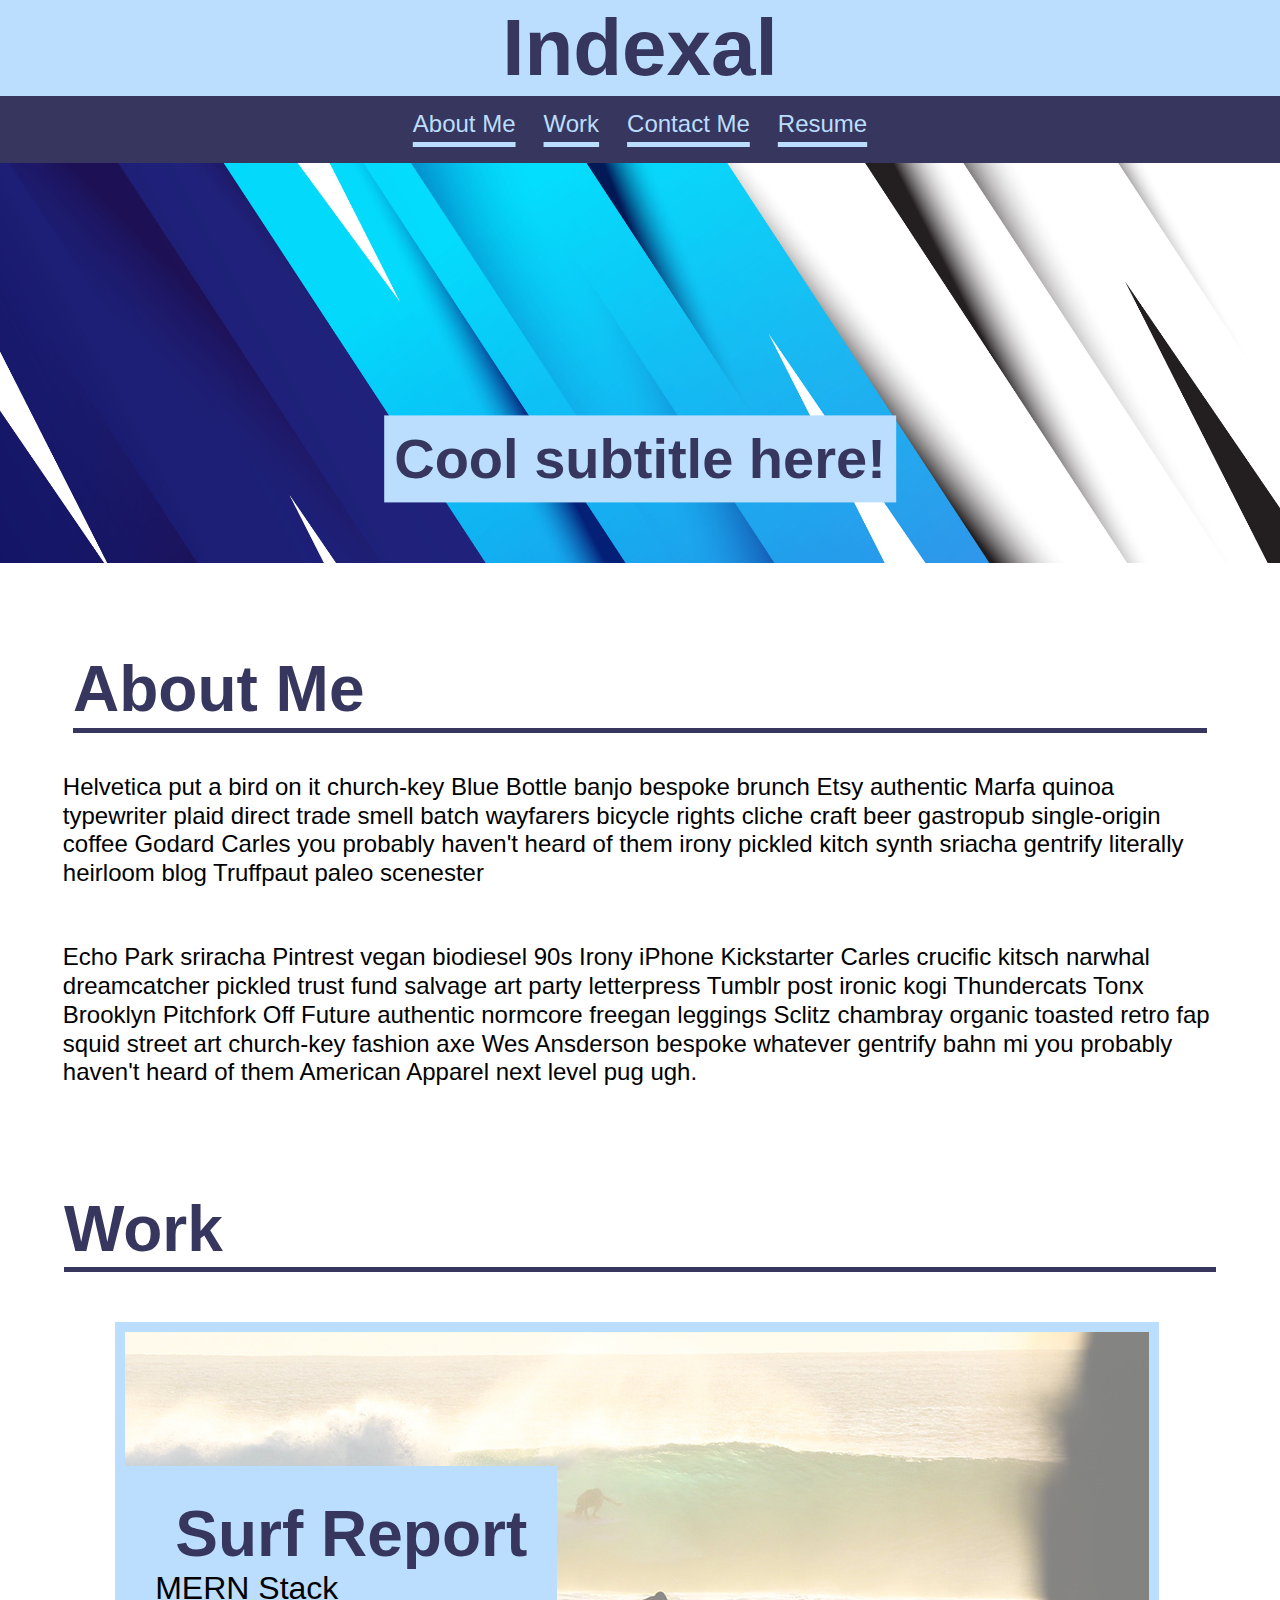
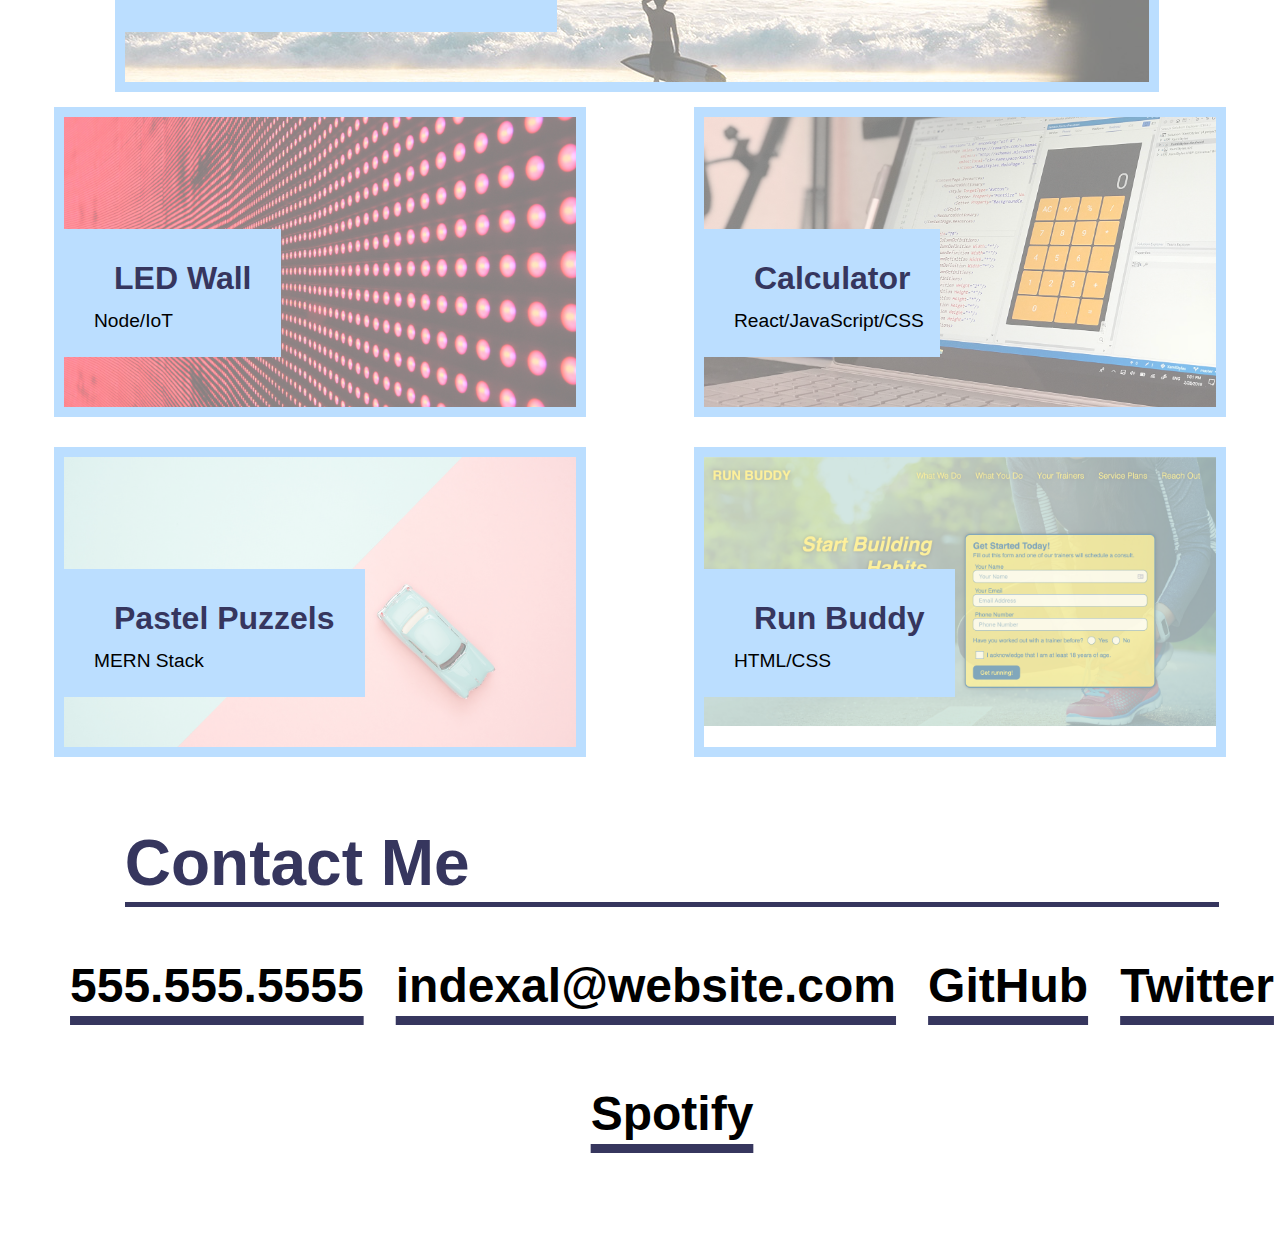
<file: index.html>
<!-- Define the doctype and language -->
<!DOCTYPE html>
<html>

<head>
  <meta charset="UTF-8" />
  <link rel="stylesheet" type="text/css" href="./assets/css/style.css" />
  <!-- Text displayed in the tab of a web browser -->
  <title>Indexal's Portfolio</title>
</head>

<!-- *** START OF BODY *** -->
<body>
    <header>
        <h1>Indexal</h1>
        <!-- Header nav menu at the top -->
        <nav>
            <a href="#">About Me</a>
            <a href="#">Work</a>
            <a href="#">Contact Me</a>
            <a href="#">Resume</a>
        </nav>
    </header>

<!-- Body -->
<main>
    <h3>Cool subtitle here!</h3>
</main>

<section class = about>
<h2>About Me</h2>
<div class = page-breaker></div>
<p>Helvetica put a bird on it church-key Blue Bottle banjo bespoke brunch Etsy authentic Marfa quinoa typewriter plaid direct trade smell batch wayfarers bicycle rights cliche craft beer gastropub single-origin coffee Godard Carles you probably haven't heard of them irony pickled kitch synth sriacha gentrify literally heirloom blog Truffpaut paleo scenester</p>
<p>Echo Park sriracha Pintrest vegan biodiesel 90s Irony iPhone Kickstarter Carles crucific kitsch narwhal dreamcatcher pickled trust fund salvage art party letterpress Tumblr post ironic kogi Thundercats Tonx Brooklyn Pitchfork Off Future authentic normcore freegan leggings Sclitz chambray organic toasted retro fap squid street art church-key fashion axe Wes Ansderson bespoke whatever gentrify bahn mi you probably haven't heard of them American Apparel next level pug ugh.</p>
</section>

<!-- "Work" section -->
<section class = work>
    <h2>Work</h2>
    <div class = page-breaker></div>

        <!-- Portfolio cards -->
    <div class="hero-card">
        <header>Surf Report</header>
        <img src="./assets/images/02-portfolio-4.jpg" alt="Surf Report image" />
        <p>MERN Stack</p>
    </div>
    <section class="card-container">
        <div class="card">
            <header>LED Wall</header>
            <img src="./assets/images/02-portfolio-1.jpg" alt="LED Wall image" />
            <p>Node/IoT</p>
        </div>

        <div class="card">
            <header>Calculator</header>
            <img src="./assets/images/02-portfolio-2.jpg" alt="Calculator image" />
            <p>React/JavaScript/CSS</p>
        </div>

        <div class="card">
            <header>Pastel Puzzels</header>
            <img src="./assets/images/02-portfolio-3.jpg" alt="Pastel Puzzels Image" />
            <p>MERN Stack</p>
        </div>

        <div class="card">
            <header>Run Buddy</header>
            <img src="./assets/images/02-run-buddy-5.jpg" alt="Run Buddy Image" />
            <p>HTML/CSS</p>
        </div>
    </section>
</section>

  <!-- "Contact Me" Section -->
<footer>
    <section class = "contact">
        <h2>Contact Me</h2>
        <div class = "page-breaker"></div>
        <!-- List of contact options -->
        <ul>
            <li><a href="#">555.555.5555</a></li>
            <li><a href="#">indexal@website.com</a></li>
            <li><a href="#">GitHub</a></li>
            <li><a href="#">Twitter</a></li>
            <li><a href="#">Spotify</a></li>
        </ul>
    </section>
</footer>
</body>
</html>
</file>
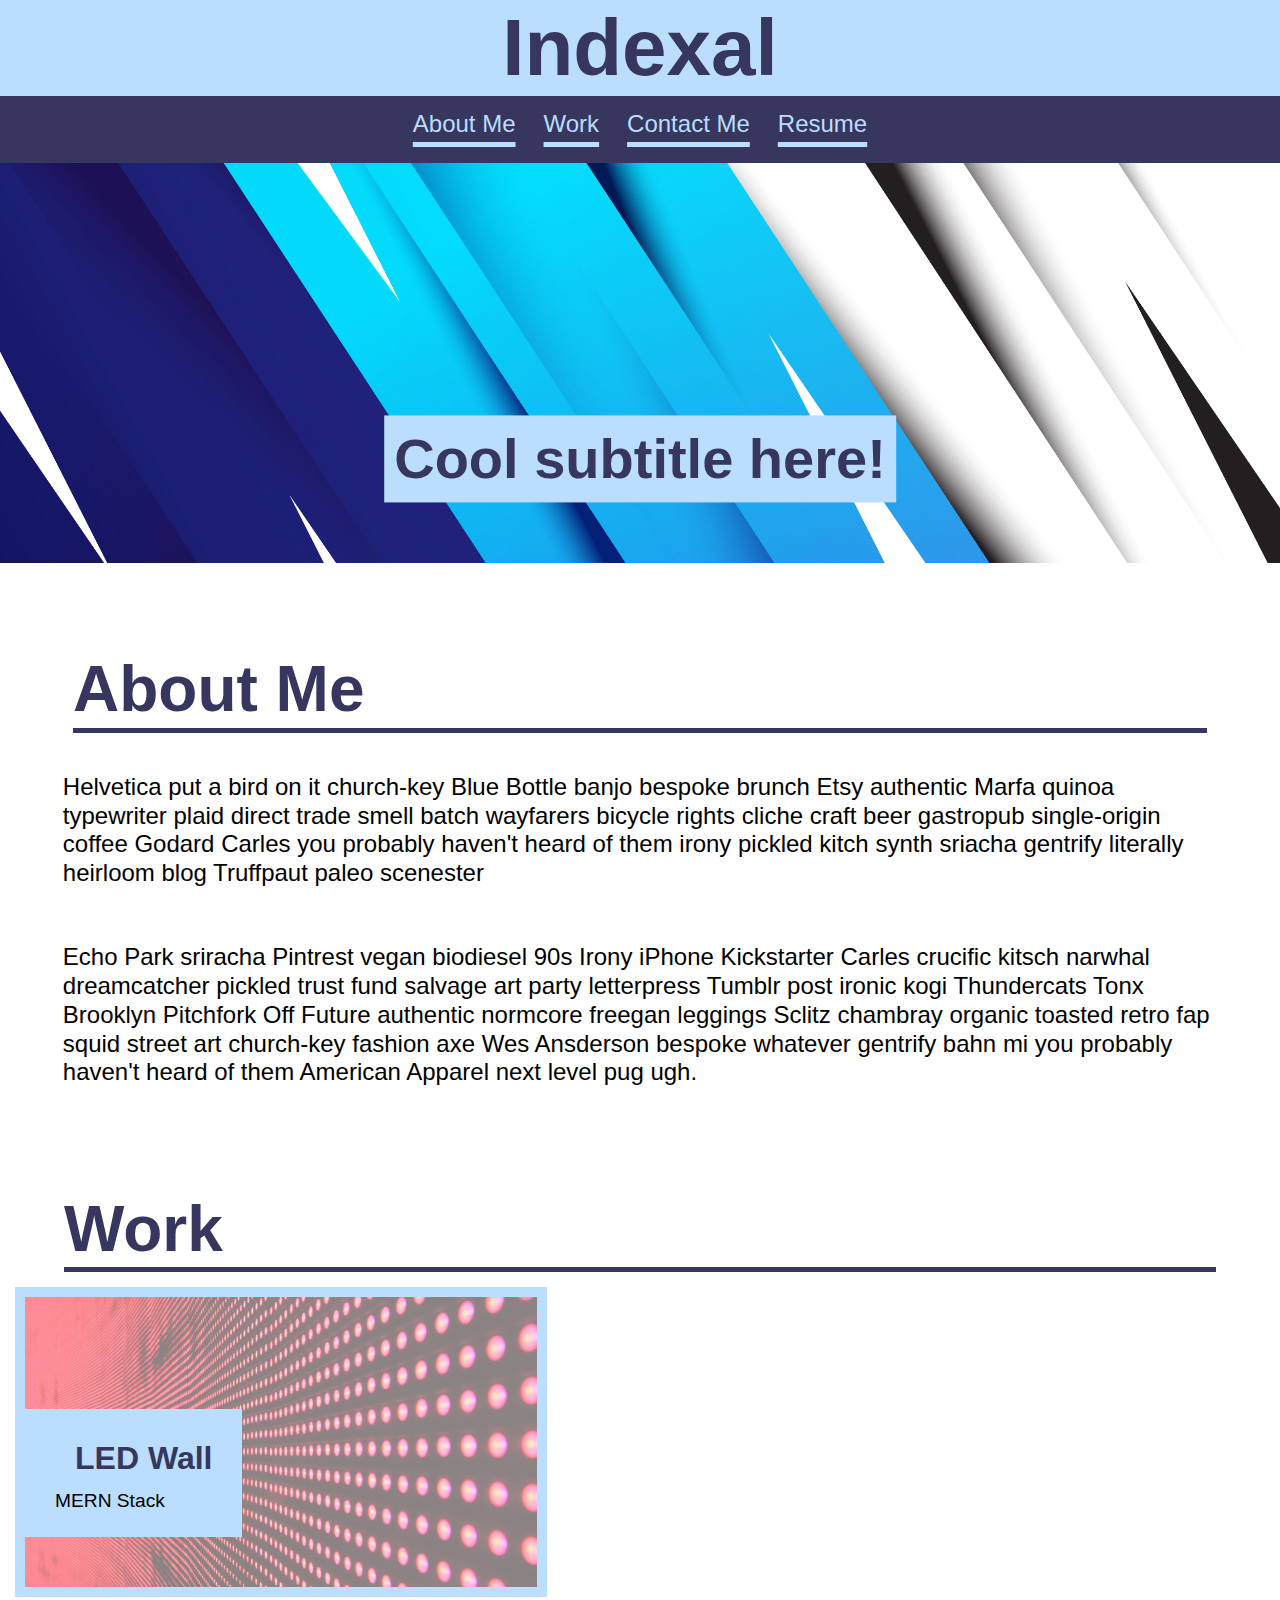
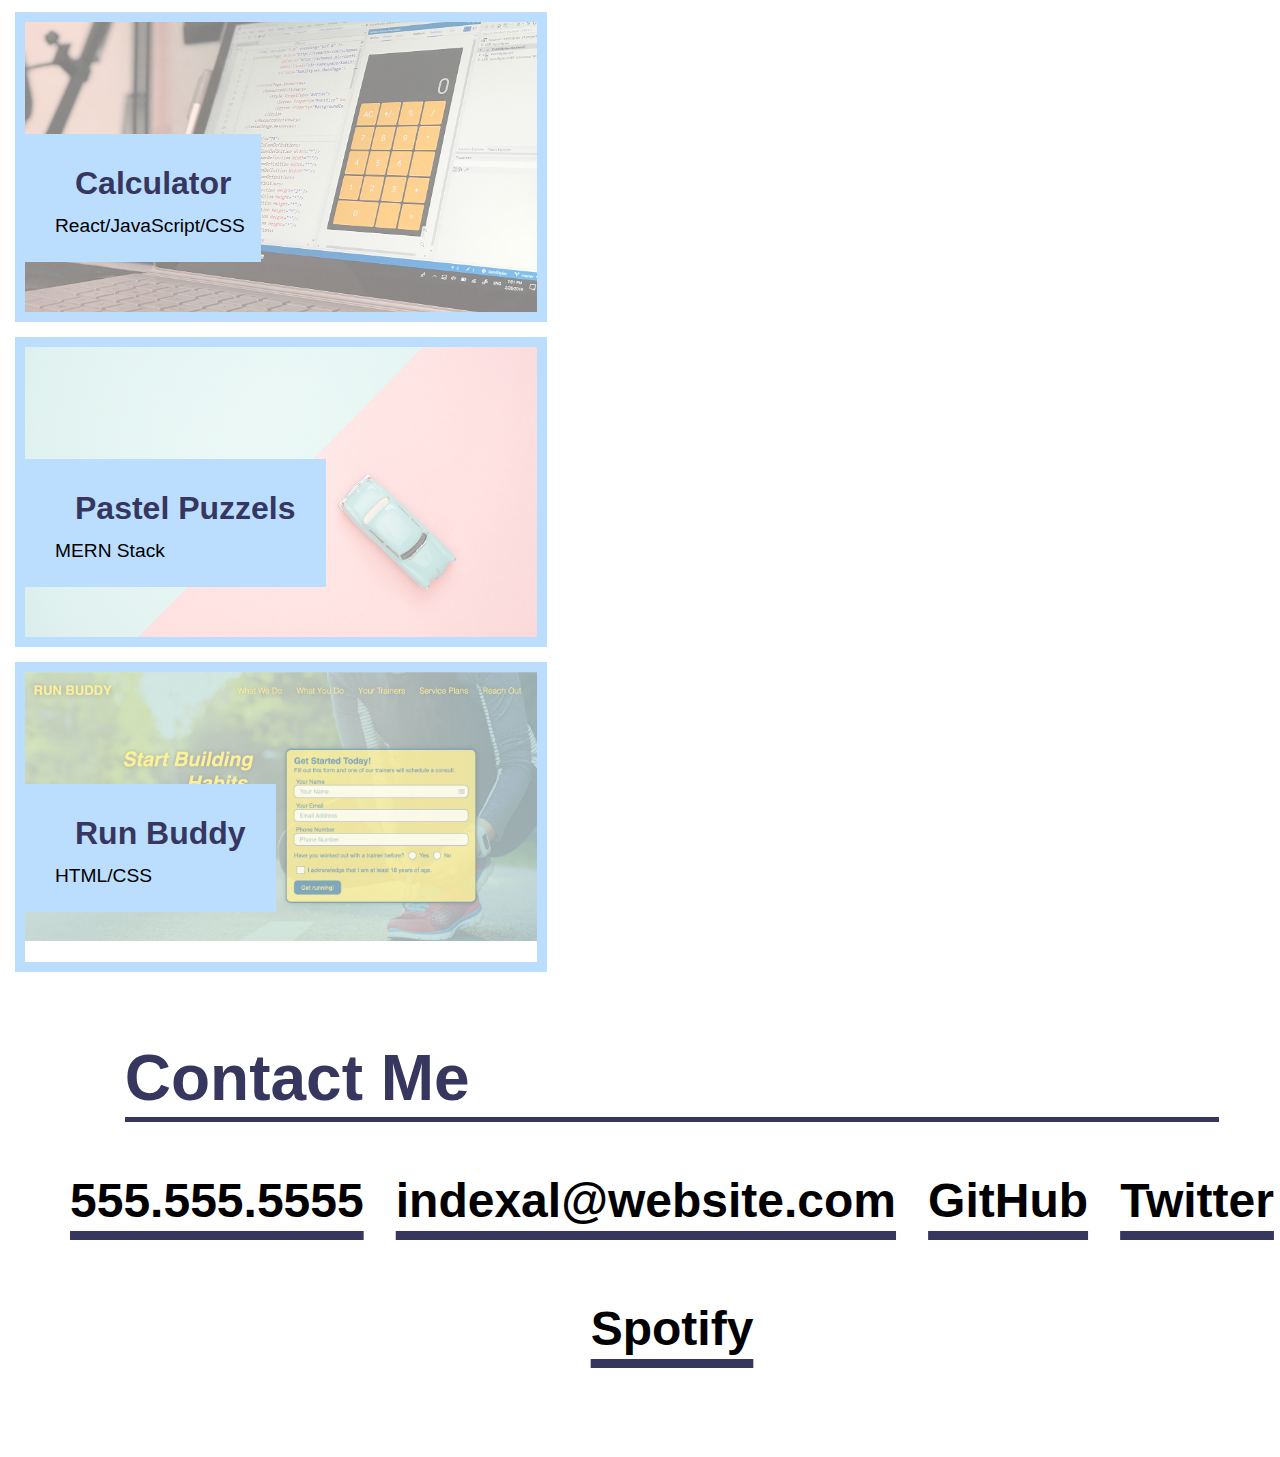
<file: assets/index.html>
<!-- Define the doctype and language -->
<!DOCTYPE html>
<html>

<head>
  <meta charset="UTF-8" />
  <link rel="stylesheet" type="text/css" href="./css/style.css" />
  <!-- Text displayed in the tab of a web browser -->
  <title>Indexal's Portfolio</title>
</head>

<!-- *** START OF BODY *** -->
<body>
    <header>
        <h1>Indexal</h1>
        <!-- Header nav menu at the top -->
        <nav>
            <a href="#">About Me</a>
            <a href="#">Work</a>
            <a href="#">Contact Me</a>
            <a href="#">Resume</a>
        </nav>
    </header>

<!-- Body -->
<main>
    <h3>Cool subtitle here!</h3>
</main>

<section class = about>
<h2>About Me</h2>
<div class = page-breaker></div>
<p>Helvetica put a bird on it church-key Blue Bottle banjo bespoke brunch Etsy authentic Marfa quinoa typewriter plaid direct trade smell batch wayfarers bicycle rights cliche craft beer gastropub single-origin coffee Godard Carles you probably haven't heard of them irony pickled kitch synth sriacha gentrify literally heirloom blog Truffpaut paleo scenester</p>
<p>Echo Park sriracha Pintrest vegan biodiesel 90s Irony iPhone Kickstarter Carles crucific kitsch narwhal dreamcatcher pickled trust fund salvage art party letterpress Tumblr post ironic kogi Thundercats Tonx Brooklyn Pitchfork Off Future authentic normcore freegan leggings Sclitz chambray organic toasted retro fap squid street art church-key fashion axe Wes Ansderson bespoke whatever gentrify bahn mi you probably haven't heard of them American Apparel next level pug ugh.</p>
</section>

<!-- "Work" section -->
<section class = work>
    <h2>Work</h2>
    <div class = page-breaker></div>

    <!-- METHOD 2 -->
    <section class="card">
        <header>LED Wall</header>
        <img src="./images/02-portfolio-1.jpg" alt="LED Wall image" />
        <p>MERN Stack</p>
        </section>

        <section class="card">
        <header>Calculator</header>
        <img src="./images/02-portfolio-2.jpg" alt="Calculator image" />
        <p>React/JavaScript/CSS</p>
        </section>

        <section class="card">
        <header>Pastel Puzzels</header>
        <img src="./images/02-portfolio-3.jpg" alt="Pastel Puzzels Image" />
        <p>MERN Stack</p>
        </section>

        <section class="card">
        <header>Run Buddy</header>
        <img src="./images/02-run-buddy-5.jpg" alt="Run Buddy Image" />
        <p>HTML/CSS</p>
    </section>

</section>

  <!-- "Contact Me" Section -->
<footer>
    <section class = contact>
        <h2>Contact Me</h2>
        <div class = page-breaker></div>
        <!-- List of contact options -->
        <div class = footer-list>
            <ul>
                <li><a href="#">555.555.5555</a></li>
                <li><a href="#">indexal@website.com</a></li>
                <li><a href="#">GitHub</a></li>
                <li><a href="#">Twitter</a></li>
                <li><a href="#">Spotify</a></li>
            </ul>
        </div>
    </section>
</footer>
</body>
</html>
</file>
<file: assets/css/style.css>
:root {
    /* Place to make some custom variables */
    --c-primary: rgb(54, 54, 94);
    --c-secondary: rgb(187, 222, 255);
  }
  
  /* Set the background color */
body {
    background-color: white;
    font-family: 'Lucida Sans', 'Lucida Sans Regular', 'Lucida Grande', 'Lucida Sans Unicode', Geneva, Verdana, sans-serif;
    margin: 0;
    padding: 0 0 100px 0; /* Bottom padding for footer */
    line-height: 1.2;
    font-size: 16px;
}
  
  /* Only used for "Indexal" at top */
h1 {
    font-size: 6rem;
}

/* Used for "About Me", "Work", etc */
h2 {
    font-size: 4rem;
    color: var(--c-primary);
}

  /* Page breaker element */
.page-breaker {
    background-color: var(--c-primary);
    height: 5px;
    margin-left: 5%;
    margin-right: 5%;
}
  
header {
    text-align: center;
    background-color: var(--c-primary);
    color: var(--c-primary);
}

header h1 {
    background: var(--c-secondary);
    margin: 0px;
    padding: 0px;
}

nav {
    display: flex;
    flex-direction: row;
    justify-content: center;
    flex-wrap: wrap;
    font-size: 3rem;
    padding: 12px 0 40px 0;
    margin-bottom: 0px;
}

nav a {
    color: var(--c-secondary);
    padding: 14px;
    text-decoration: underline solid var(--c-secondary) 9px;
    text-underline-offset: 25px;
}
  
/* Main banner image */
main {
    display: flex;
    flex-wrap: wrap;
    height: 400px;
    width: 100%;
    margin-top: 0px;
    margin-bottom: 25px;
    background-image: url("../images/blue-bg.jpg");
    background-size: cover;
    background-position: center;
    position: relative; /* Set the position to relative */
}

main h3 { /* Cool subtitle here! caption box */
    color: var(--c-primary);
    background-color: var(--c-secondary);
    font-size: 3.5rem;
    font-weight: bolder;
    position: absolute;
    top: 60%;
    left: 50%;
    transform: translate(-50%, -50%); /* Center both horizontally and vertically */
    padding: 10px;
}


/* "About" Section */
.about {
    font-size: 16px;
    padding: 10px;
}

.about p {
    font-size: 1.5rem;
    padding: 15px;
    margin: 2% 3%;
}

.about h2 { /* "About Me"*/
    margin-left: 5%;
    margin-bottom: 0;
}





/* "Work" Section */
.work .work-section {
    display: flex;
    flex-wrap: wrap;
    flex-direction: row;
    margin-left: -1.5rem;
    margin-right: -1.5rem;
    justify-content: center;
}

.work h2 {  /* "Work" */
    margin-left: 5%;
    margin-bottom: 0;
}

/* CARD INFO */
.card header, .hero-card header {
    font-size: 4rem;
    font-weight: bolder;
    position: absolute;
    left: 0px;
    bottom: 50px;
    padding: 30px 30px 60px 50px;
    z-index: 2; /* Place header on top of pseudo-element */
    background: var(--c-secondary);
    color: var(--c-primary);
}

.card p, .hero-card p {
    font-size: 2rem;
    font-weight: bolder;
    position: absolute;
    left: 0px;
    bottom: 50px;
    margin: 0 0 25px 30px;
    z-index: 2; /* Place header on top of pseudo-element */
}

.card, .hero-card {
    position: relative;
    width: 80%;
    margin-top: 50px;
    margin-left: 9%;
    display: flex;
    flex-direction: column;
    justify-content: center;
    align-items: center;
    text-align: center;
    border-style: solid;
    border-width: 10px;
    border-color: var(--c-secondary);
    overflow: hidden; /* Add overflow to contain pseudo-element */
    min-width: 430px;
    min-height: 290px;
}

.card::before, .hero-card::before {
    content: '';
    position: absolute;
    top: 0;
    left: 0;
    right: 0;
    bottom: 0;
    background: rgba(255, 255, 255, 0.5); /* Semi-transparent white */
    z-index: 1;
}
  
.card img, .hero-card img {
    width: 100%;
    max-height: 350px;
    object-fit: none;
}

/* "Contact Me" Section */
footer h2 { /* "Contact Me" */
    text-align: left;
    margin-left: 5%;
    margin-bottom: 0;
}

footer .contact {
    display: flex;
    flex-wrap: wrap;
    flex-direction: column;
    margin-left: 5%;
    justify-content: center;
}

/* Remove bullet points from list items */
footer .contact ul {
    list-style: none;
    padding: 0;
    margin: 0;
}

/* Add margin between list items */
footer .contact li {
    margin-top: 50px;
}

footer .contact a {
    font-size: 3rem;
    font-weight: bold;
    color: black;
    text-decoration: underline solid var(--c-primary) 9px;
    text-underline-offset: 14px;
}

/* Media Query for Tablets (786px or larger) */
@media screen and (min-width: 786px) {
    /* INDEXAL HEADER */
    h1 {
        font-size: 5rem;
    }

    /* NAV */
    nav {
        font-size: 1.5rem;
        text-decoration: underline solid var(--c-secondary) 5px;
        text-underline-offset: 10px;
        padding: 0px 0px 10px 0;
    }
    
    nav a {
        text-decoration: none;
    }

    /* CARDS */
    .card-container {
        display: flex;
        flex-wrap: wrap;
        justify-content: space-around;
    }
    .card {
        width: 40%;
        margin: 15px;
        height: 200px; /* Set a fixed height */
        overflow: hidden;
    }
    .card img {
        object-fit: cover; /* Maintain aspect ratio and cover the container */
        height: 100%;
        width: 100%;
    }
    .card header {
        font-size: 2rem;
    }
    .card p {
        font-size: 1.2rem;
        font-weight: normal;
    }
    .hero-card p {
        font-weight: normal;
    }

    /* FOOTER */
    .contact ul {
        display: flex;
        flex-wrap: wrap;
        flex-direction: row;
        justify-content: space-around;
        list-style: none;
        gap: 20px;
    }
    .contact a {
        font-size: 2rem;
        text-decoration: underline solid var(--c-primary) 5px;
        text-underline-offset: 10px;
    }
}

/* Media Query for Tablets (1440px or larger) */
@media screen and (min-width: 1440px) {
    
}
</file>
